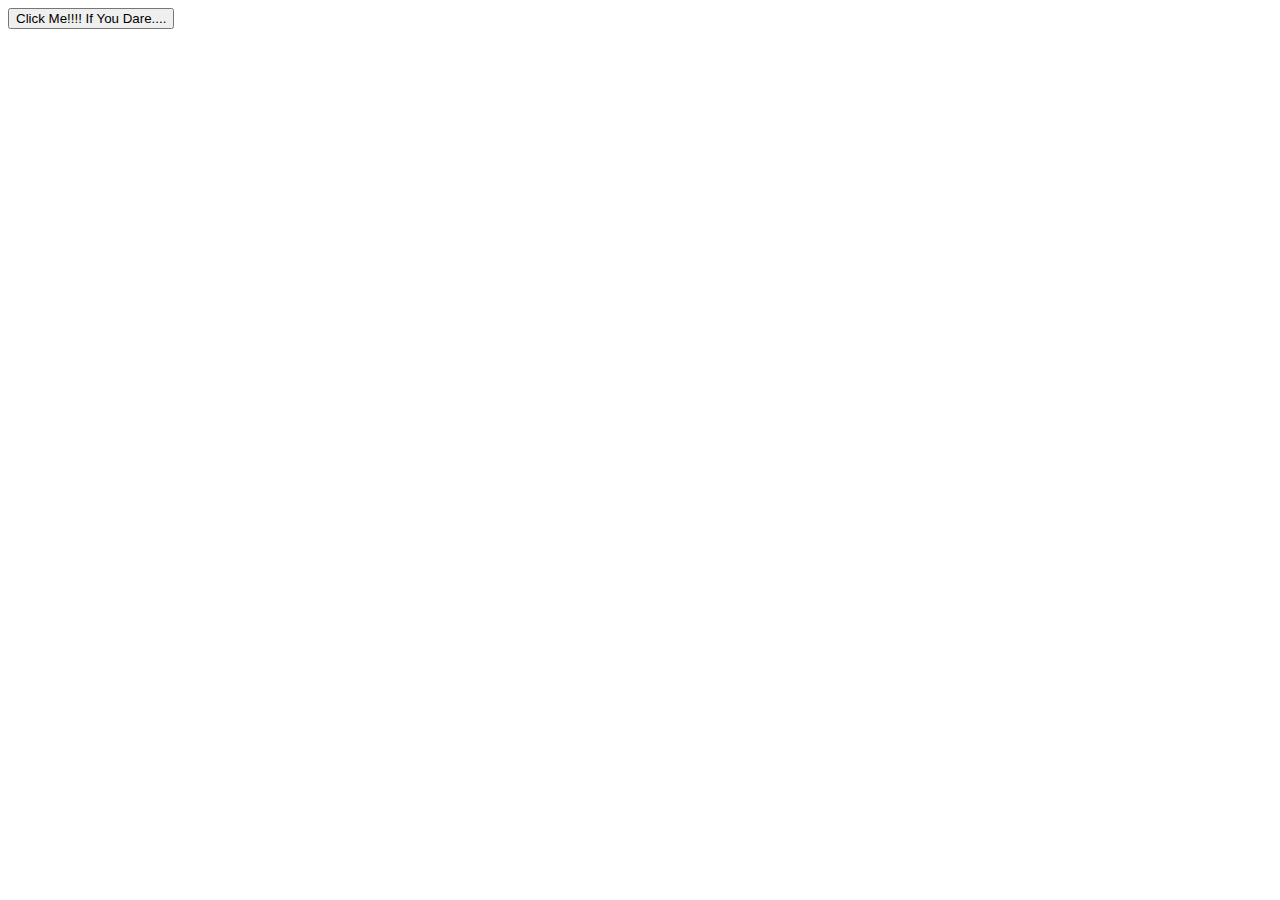
<file: index.html>
<!DOCTYPE html>

<html lang="en-us">

  <head>

    <meta charset="UTF-8">
    <title>Rock, Paper, Scissors Or Else?</title>

  </head>

  <body>
    <!-- Button -->
    <button id="click-button">Click Me!!!! If You Dare....</button>

    <!-- JQuery -->
    <script src="https://code.jquery.com/jquery-2.2.1.min.js"></script>
<script type="text/javascript" src="assets/javascript/rps.js">
  <!-- ================================================================================== -->

  var config = {
    apiKey: "AIzaSyCpKbz7Isc1_q_s38sKtT7miFEw3GaW1Wg",
    authDomain: "rps2016-7cea3.firebaseapp.com",
    databaseURL: "https://rps2016-7cea3.firebaseio.com",
    storageBucket: "rps2016-7cea3.appspot.com",
    messagingSenderId: "702080654254"
  };
  firebase.initializeApp(config);


<script src="https://www.gstatic.com/firebasejs/3.6.4/firebase.js"></script>

</script>

  </body>

</html>
</file>
